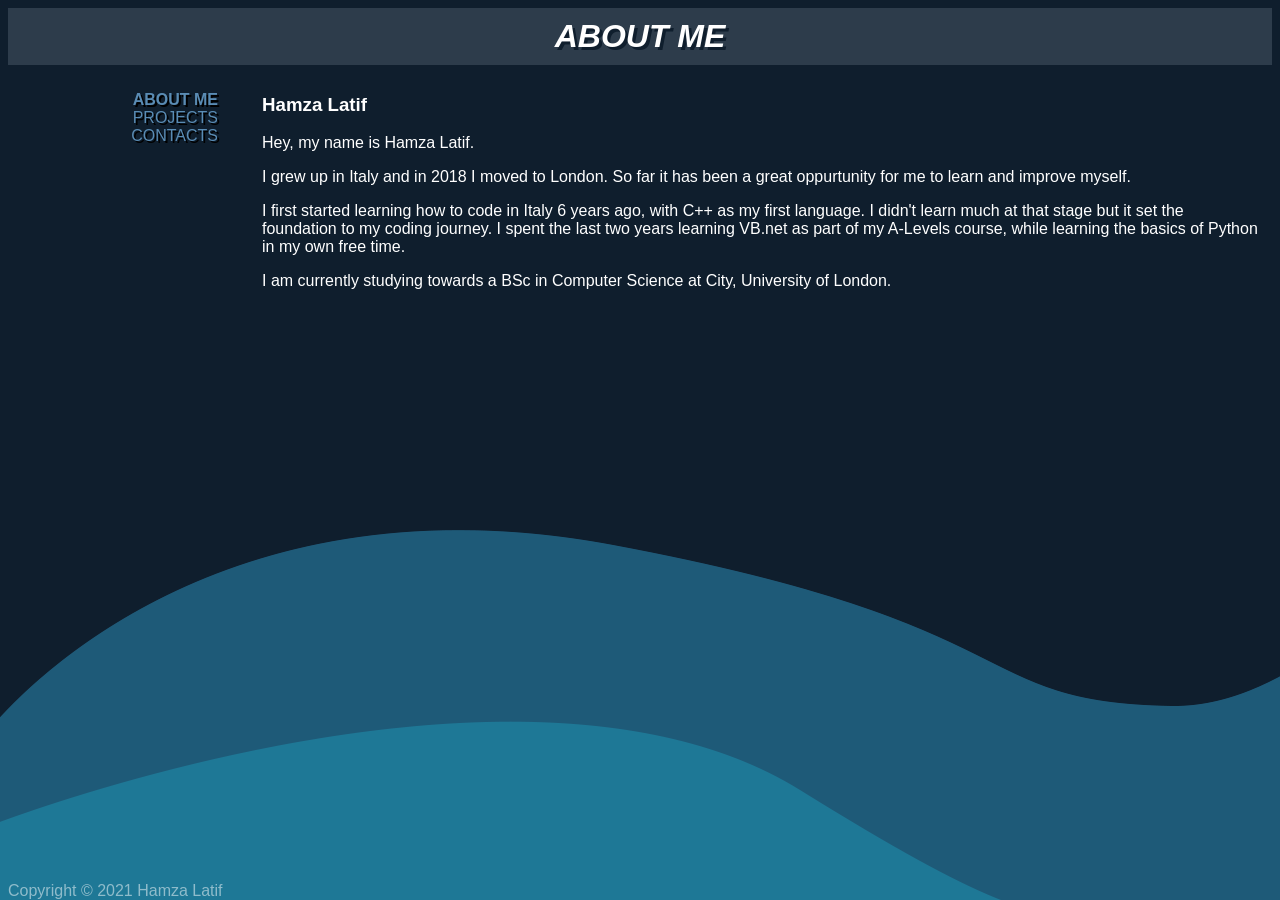
<file: index.html>
<!DOCTYPE html>
<html>

    <head>
        <title> Portfolio | Hamza Latif </title>
        <link rel="stylesheet" type="text/css" href="style.css" />
    </head>
    
    <body>
        <div id="container">
            <div id="header">
                <h1 style="font-style: italic"> ABOUT ME </h1>
            </div>
            
            <div id="content">
                <div id="nav">
                    <ul>
                        <li> <a class="selected" href=""> ABOUT ME </a> </li>
                        <li> <a href="projects.html"> PROJECTS </a> </li>
                        <li> <a href="contact.html"> CONTACTS </a> </li>
                    </ul>
                </div>
                
                <div id="main">
                    <h3> Hamza Latif</h3>
                    <p>  Hey, my name is Hamza Latif.</p>
                    
                    <p> I grew up in Italy and in 2018 I moved to London. So far it has been a great oppurtunity for me to learn and improve myself. </p>
                    
                    <p> I first started learning how to code in Italy 6 years ago, with C++ as my first language. I didn't learn much at that stage but it set the foundation to my coding journey. I spent the last two years learning VB.net as part of my A-Levels course, while learning the basics of Python in my own free time. </p>
                    
                    <p> I am currently studying towards a BSc in Computer Science at City, University of London. </p>
                    
                </div>
            </div>
            
            <div id="footer">
                 Copyright &copy; 2021 Hamza Latif
            </div>
        </div>
    </body>

</html>
</file>
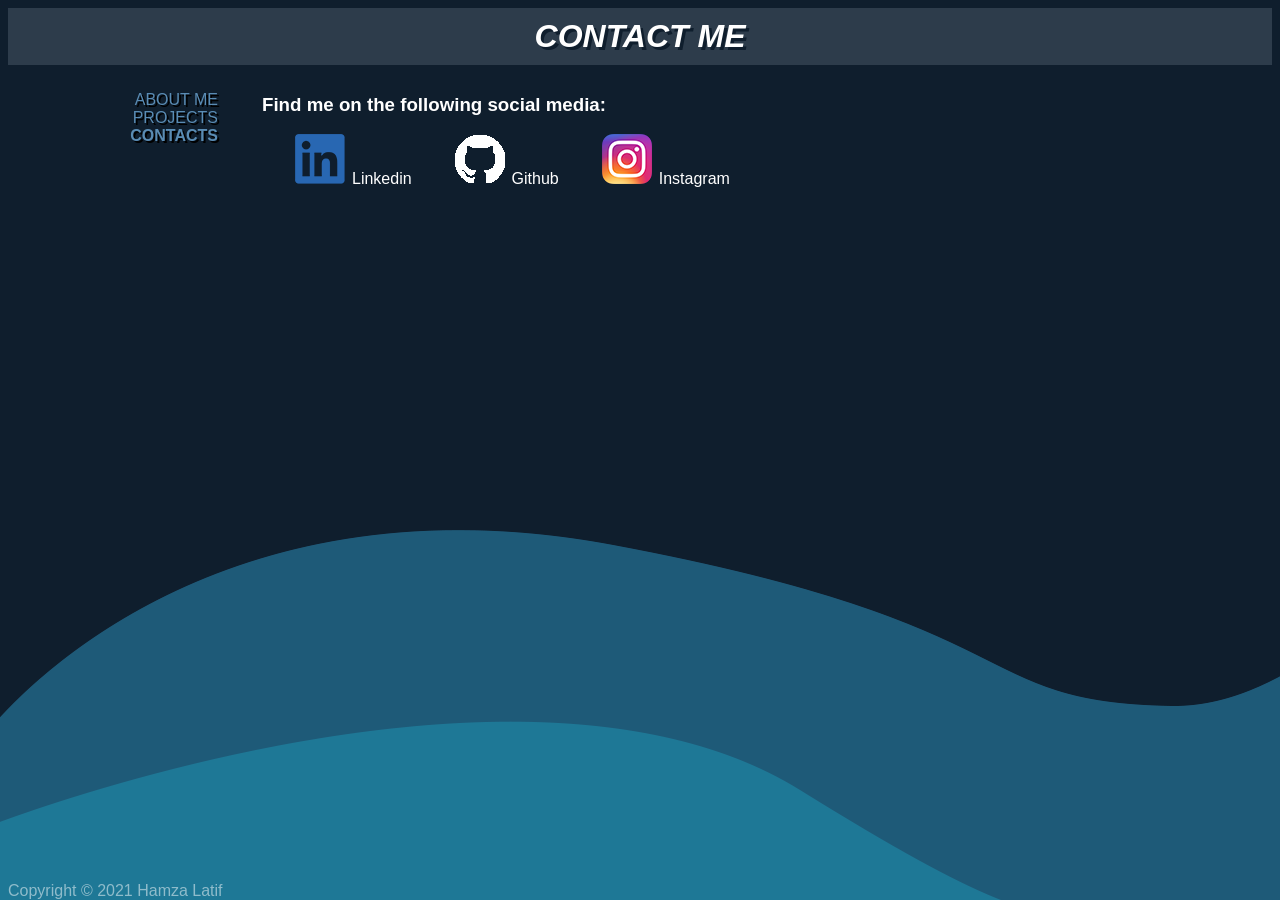
<file: contact.html>
<!DOCTYPE html>
<html>

    <head>
        <title> Portfolio | Hamza Latif </title>
        <link rel="stylesheet" type="text/css" href="style.css" />
    </head>
    
    <body>
        <div id="container">
            <div id="header">
                <h1 style="font-style: italic"> CONTACT ME </h1>
            </div>
            
            <div id="content">
                <div id="nav">
                    <ul>
                        <li> <a href="index.html"> ABOUT ME </a> </li>
                        <li> <a href="projects.html"> PROJECTS </a> </li>
                        <li> <a class="selected" href=""> CONTACTS </a> </li>
                    </ul>
                </div>
                
                <div id="main">
                    <h3> Find me on the following social media: </h3>
                    <ul style="list-style-type: none">
                        <li style="list-style-image: url(images/linkedin-logo3.png)"> <a href="https://www.linkedin.com/in/hamza-latif-4b68191b4"> Linkedin</a></li>
                        <li style="list-style-image: url(images/github-logo.png)"> <a href="https://github.com/HamzaLatif02"> Github</a></li>
                        <li style="list-style-image: url(images/instagram-logo.png)"> <a href="https://www.instagram.com/_h.a.m.z.a._/"> Instagram</a></li>
                    </ul>
                </div>
            </div>
            
            <div id="footer">
                Copyright &copy; 2021 Hamza Latif
            </div>
        </div>
    </body>

</html>
</file>
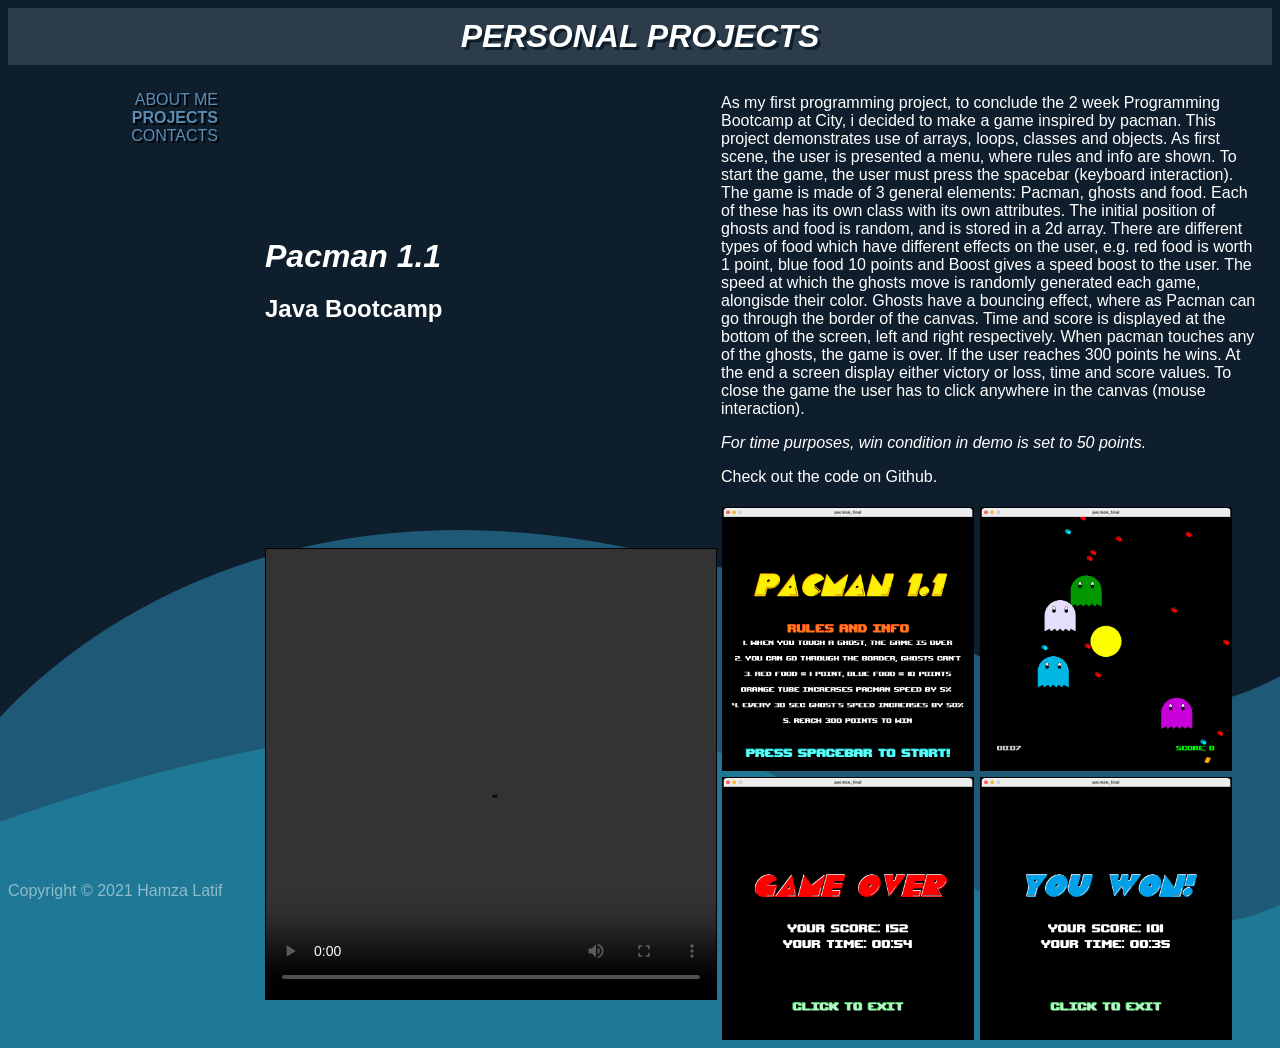
<file: projects.html>
<!DOCTYPE html>
<html>

    <head>
        <title> Portfolio | Hamza Latif </title>
        <link rel="stylesheet" type="text/css" href="style.css" />
    </head>
    
    <body>
        <div id="container">
            <div id="header">
                <h1 style="font-style: italic"> PERSONAL PROJECTS </h1>
            </div>
            
            <div id="content">
                <div id="nav">
                    <ul>
                        <li> <a href="index.html"> ABOUT ME </a> </li>
                        <li> <a class="selected" href=""> PROJECTS </a> </li>
                        <li> <a href="contact.html"> CONTACTS </a> </li>
                    </ul>
                </div>
                
                <div id="main">
                    <div id="firstproject">
                    <table>
                        <tr>
                            <td>
                                <h1 style="font-style: italic"> Pacman 1.1 </h1>
                                <h2> Java Bootcamp </h2>
                            </td>
                            <td>
                                <p> As my first programming project, to conclude the 2 week Programming Bootcamp at City, i decided to make a game inspired by pacman. This project demonstrates use of arrays, loops, classes and objects. As first scene, the user is presented a menu, where rules and info are shown. To start the game, the user must press the spacebar (keyboard interaction). The game is made of 3 general elements: Pacman, ghosts and food. Each of these has its own class with its own attributes. The initial position of ghosts and food is random, and is stored in a 2d array. There are different types of food which have different effects on the user, e.g. red food is worth 1 point, blue food 10 points and Boost gives a speed boost to the user. The speed at which the ghosts move is randomly generated each game, alongisde their color. Ghosts have a bouncing effect, where as Pacman can go through the border of the canvas. Time and score is displayed at the bottom of the screen, left and right respectively. When pacman touches any of the ghosts, the game is over. If the user reaches 300 points he wins. At the end a screen display either victory or loss, time and score values. To close the game the user has to click anywhere in the canvas (mouse interaction).</p>
                        
                                <p style="font-style: italic"> For time purposes, win condition in demo is set to 50 points.</p>
                    
                                <p> Check out the code on <a href="https://github.com/HamzaLatif02/Bootcamp_project">Github.</a> </p>
                            </td>
                        </tr>
                        <tr>
                            <td>
                                <video style="border-style: solid; border-color: rgb(0,0,0); border-width: thin" width="450" height="450" controls>
	                            <source src="videos/projectdemo.mp4" type="video/mp4">
	                            </video>
                            </td>
                            <td>
                                <img style="border-style: solid; border-color: rgb(0,0,0); border-width: thin" src="images/menu.png" width="250px">
	                            <img style="border-style: solid; border-color: rgb(0,0,0); border-width: thin" src="images/game.png" width="250px">
	                            <img style="border-style: solid; border-color: rgb(0,0,0); border-width: thin" src="images/loss.png" width="250px">
                                <img style="border-style: solid; border-color: rgb(0,0,0); border-width: thin" src="images/win.png" width="250px">
                            </td>
                        </tr>
                    
                    </table>
                    </div>
                    
                </div>
            </div>
            
            <div id="footer">
                Copyright &copy; 2021 Hamza Latif
            </div>
        </div>
    </body>
    
</html>
</file>
<file: style.css>
body {
    background-image: url(images/bg.png);
    color: white;
    font-family: Tahoma, Arial, sans-serif;
}

#nav a {
    text-decoration: none;
    color: rgb(90,140,180);
}

#main a {
    text-decoration: none;
    color: rgb(255,255,255);
}

#main li {
    float: left;
    margin: 0px 50px;
}


h1 {
    margin: 0;
}

img {
    margin: 1px;
}


#header {
    color: rgb(255,255,255);
    text-align: center;
    padding: 10px;
    background-color: rgb(45,60,75);
    text-shadow: 3px 3px rgb(15,30,45);
}

#container {
    margin-left: auto;
    margin-right: auto;
}

#content {
    padding: 10px;
}

#nav {
    width: 200px;
    float: left;
}

#main {
    width: 1000px;
    float: right;    
}

#footer {
    clear: both;
    position: fixed;
    left: 10;
    bottom: 0;
    text-align: right;
    opacity: 0.5;
}

#nav ul {
    list-style-type: none;
    text-align-last: right;
    padding: 0;
    text-shadow: 2px 2px rgb(0,0,0);
}

#nav .selected {
    font-weight: bold;
}
</file>
